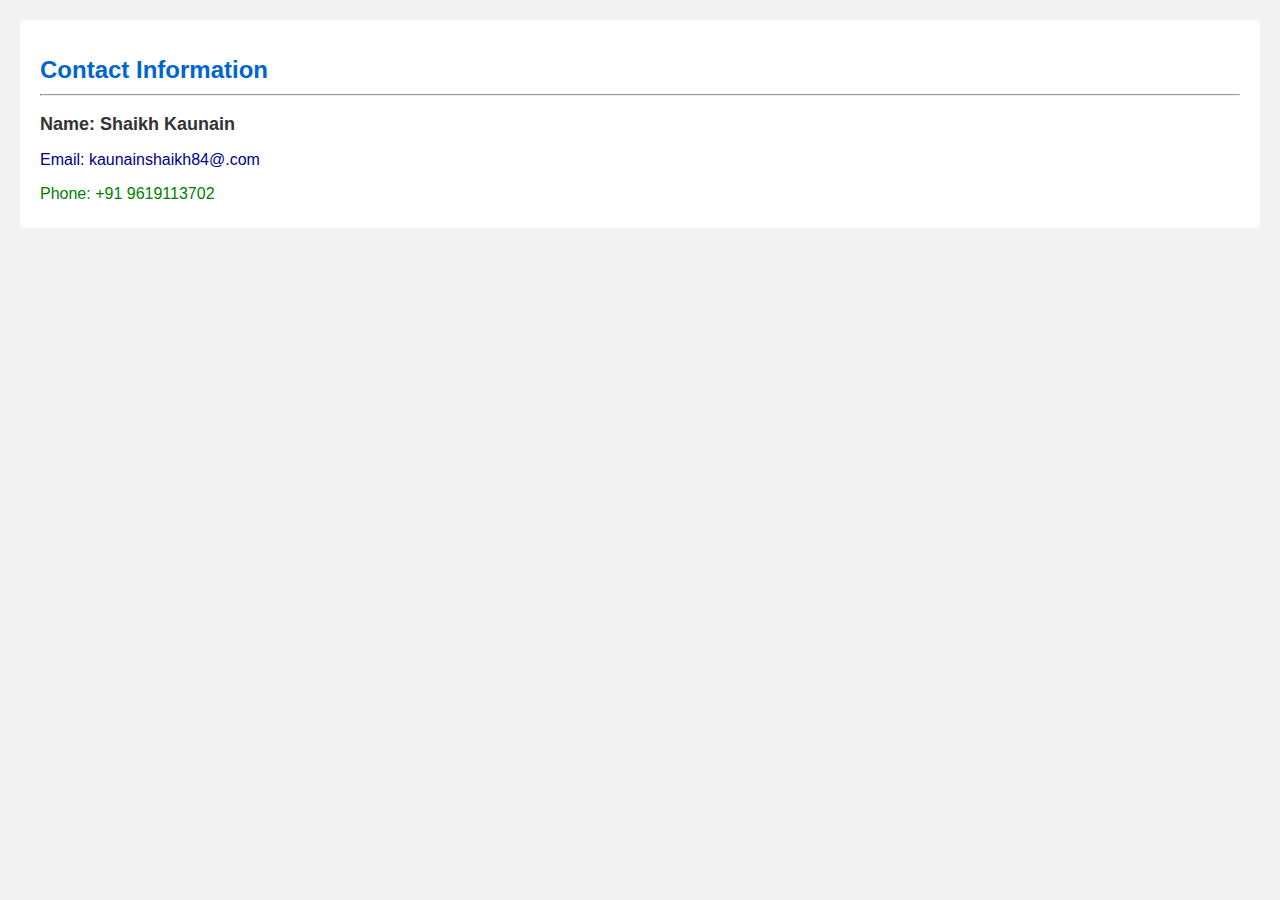
<file: index.html>
<!DOCTYPE html>
<html>
<head>
    <title>Contact Information</title>
    <link rel="stylesheet" type="text/css" href="style.css">
</head>
<body>
    <div class="contact-info">
        <h1>Contact Information</h1><hr>
        <p class="name">Name: Shaikh Kaunain</p>
        <p class="email">Email: kaunainshaikh84@.com</p>
        <p class="phone">Phone: +91 9619113702</p>
    </div>
</body>
</html>
</file>
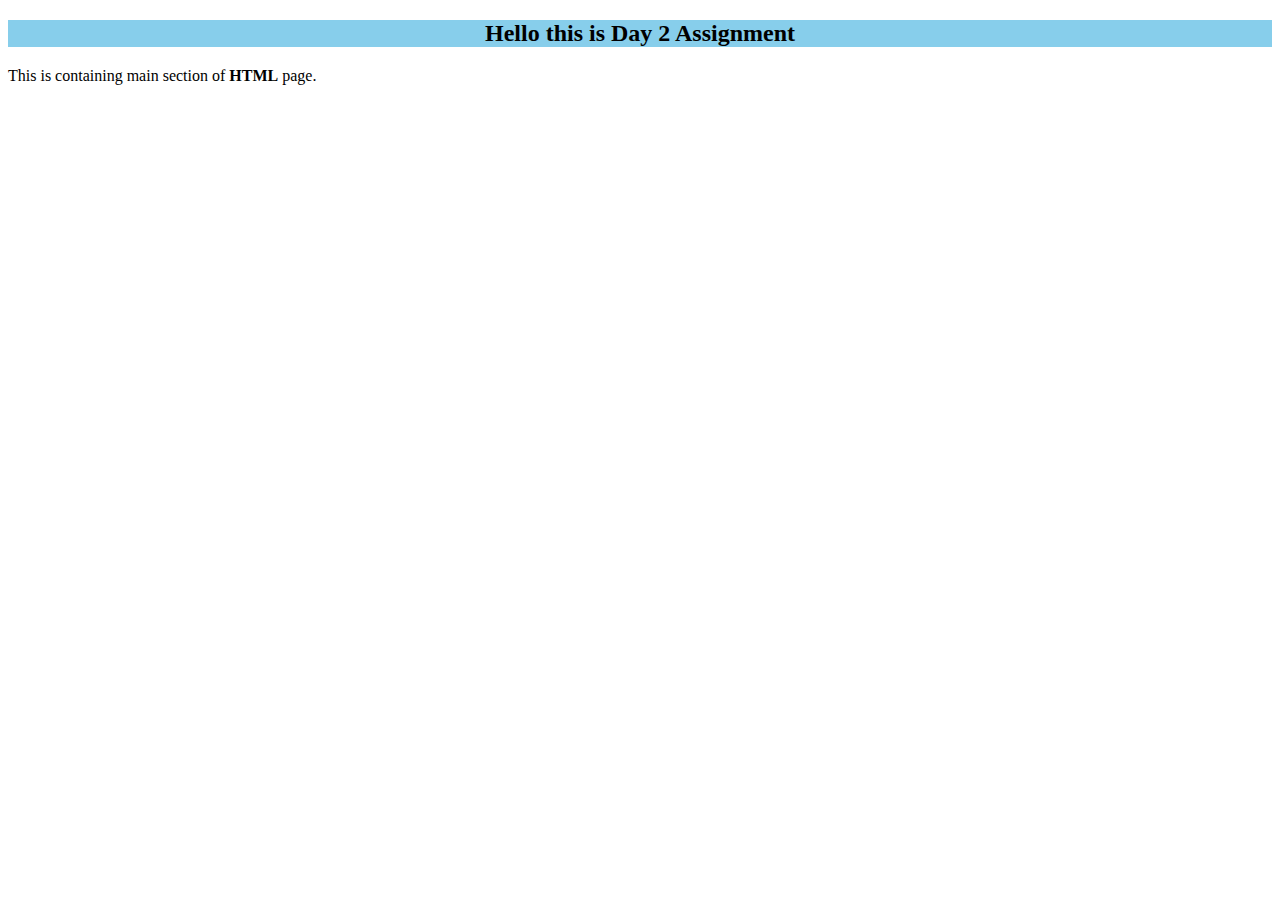
<file: indexday2.html>
<!DOCTYPE html>
<html>
  <head>
    <title>Day 2 assignment</title>
    <style>
        .bg{
            background-color: #87CEEB;
        }
        .text{
            text-align: center;
        }
    </style>
  </head>
  <body>
    <header class="bg text">
      <h2>Hello this is Day 2 Assignment</h2>
    </header>
    <main>
      <p>This is containing main section of <b>HTML</b> page.</p>
    </main>
  </body>
</html>
</file>
<file: style.css>
body {
            background-color: #f2f2f2;
            font-family: Arial, sans-serif;
            color: #333333;
            padding: 20px;
            margin: 0;
        }

        h1 {
            color: #0066cc;
            font-size: 24px;
            margin-bottom: 10px;
        }

        p {
            margin-bottom: 5px;
        }

        .contact-info {
            background-color: white;
            padding: 20px;
            border-radius: 5px;
            margin: 0 auto;
        }

        .name {
            font-size: 18px;
            font-weight: bold;
            margin-bottom: 10px;
        }

        .email {
            color: darkblue;
        }

        .phone {
            color: green;
        }
</file>
